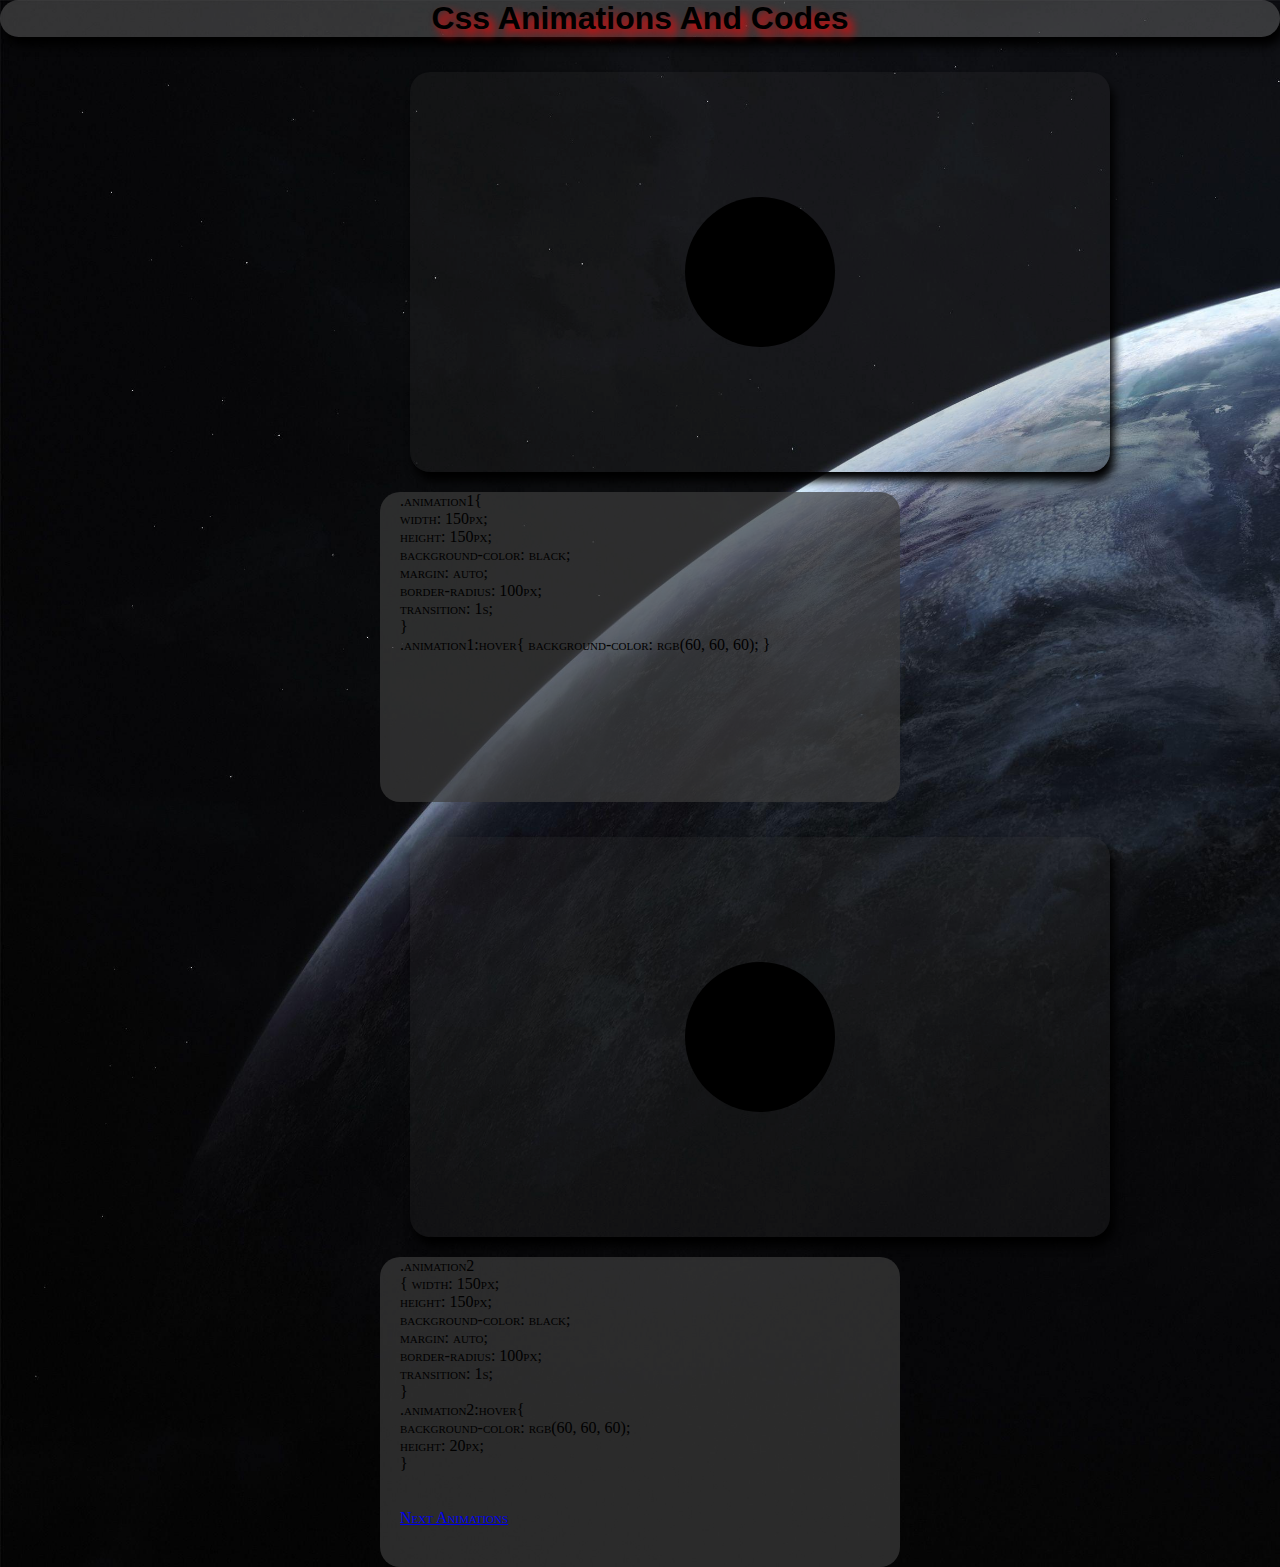
<file: index.html>
<html>
<head>
<title>Css Animation</title>
<link rel="stylesheet" href="style.css">
</head>


<body>

  <div class="navbar">
    <h1>
      Css Animations And Codes
    </h1>
  </div>
<div class="box1">
<div class="animation1"></div>


</div>
<div class="codes1"><p>

.animation1{<br/>
   width: 150px;<br/>
   height: 150px;<br/>
  background-color: black;<br/>
margin: auto;<br/>
border-radius: 100px;<br/>
transition: 1s;<br/>
}<br/>


.animation1:hover{
  background-color: rgb(60, 60, 60);
}</p></div>


<div class="box2">
<div class="animation2"></div>
</div>
<div class="codes2"><p>
  .animation2<br/>{
     width: 150px;<br/>
     height: 150px;<br/>
    background-color: black;<br/>
  margin: auto;<br/>
  border-radius: 100px;<br/>
  transition: 1s;<br/>
  }<br/>


  .animation2:hover{<br/>
    background-color: rgb(60, 60, 60);<br/>
    height: 20px;<br/>
  }<br/><br/><br/>
  <a href="index1.html">Next Animations</a>

</p></div>

  </body>

</html>
</file>
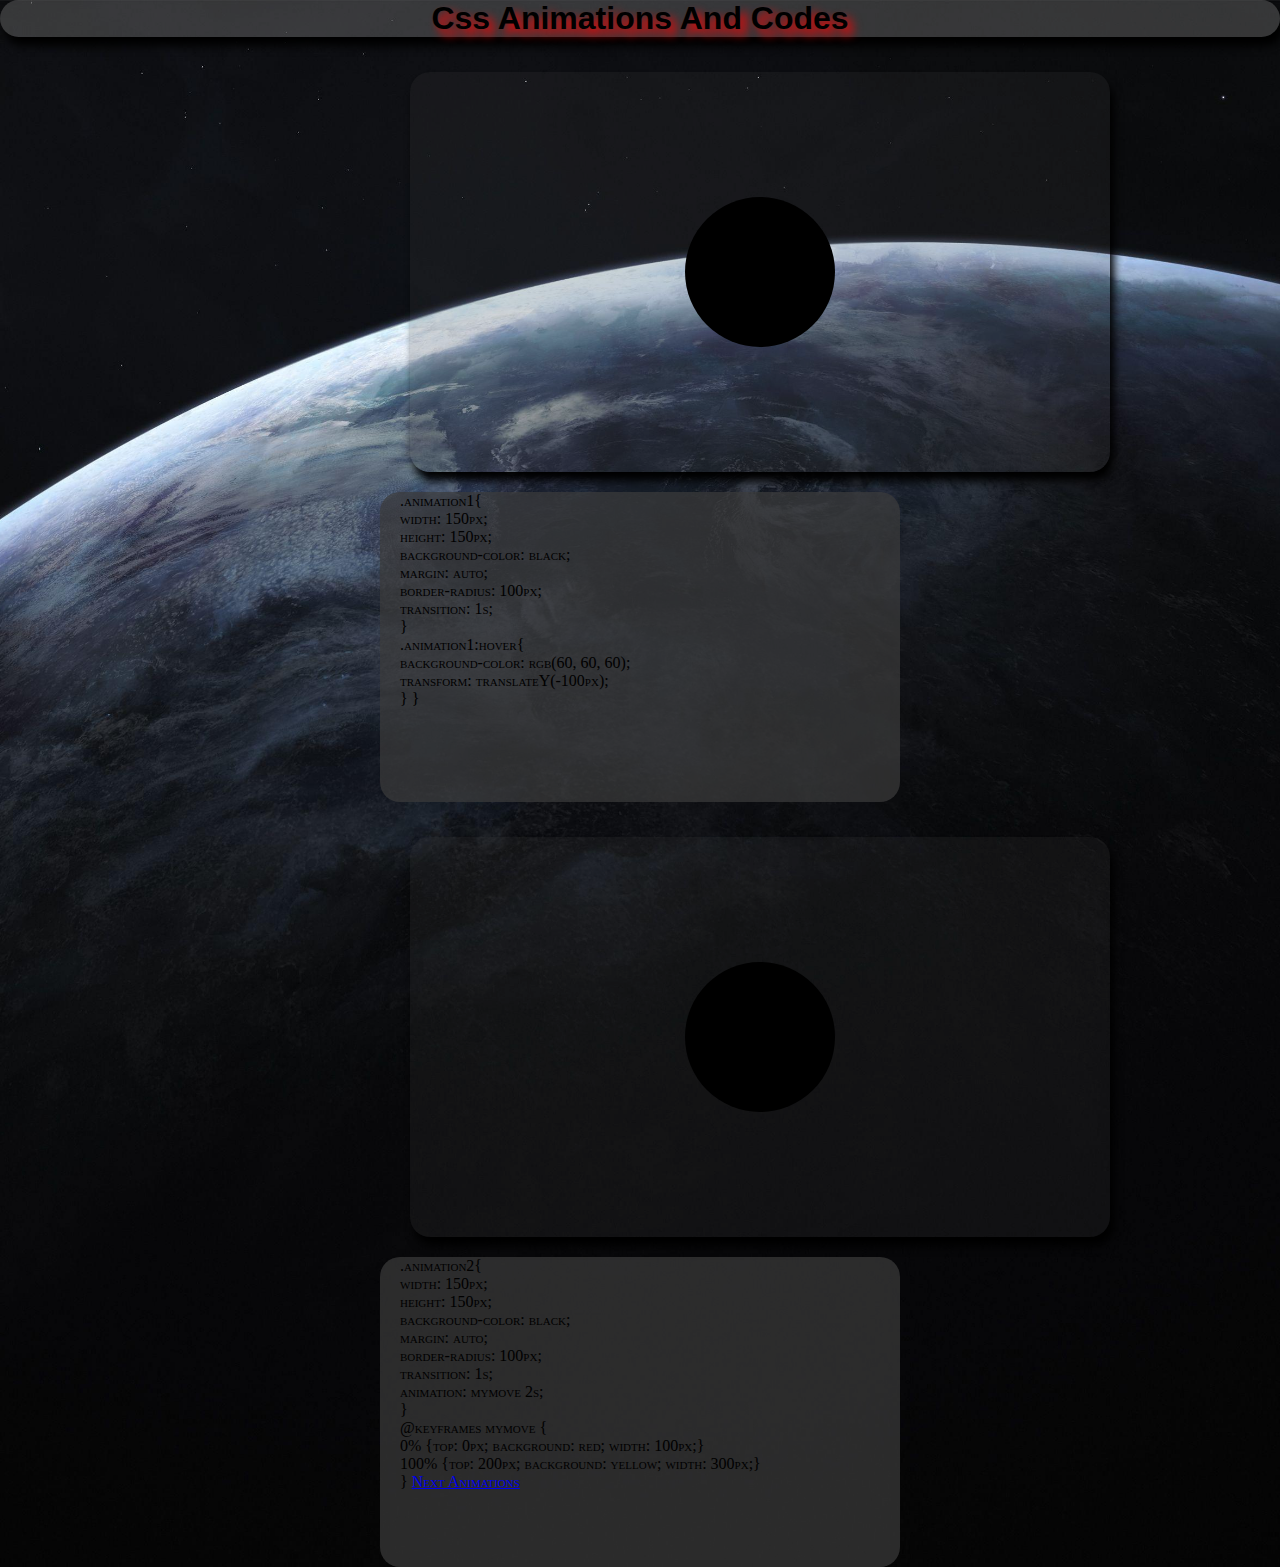
<file: index1.html>
<html>
<head>
<title>Css Animation</title>

<style>
  body{
    background-image: url(resim.jpg);
    background-repeat: no-repeat;
    background-size: cover;
    background-position: center;
  }

  *{
    margin:0;
    padding:0;
  }

  .navbar{
    width:100%;
    height:auto;
    background-color:rgba(120, 120, 120, 0.4);
    border-radius:30px;
    box-shadow: 4px 9px 10px black;


  }

  h1{
    text-align:center;
    font-family: "Gill Sans", sans-serif;
    text-shadow: 6px 6px 10px red;

  }
  .box1{
    width:700px;
    height: 400px;
    background-color:rgb(60, 60, 60, 0.2);
    margin-left: 32%;
    margin-top: 35px;
    border-radius:20px;
      box-shadow: 4px 9px 10px black;
      display: flex;

  }

  .animation1{
     width: 150px;
     height: 150px;
    background-color: black;
  margin: auto;
  border-radius: 100px;
  transition: 1s;

  }


  .animation1:hover{
    background-color: rgb(60, 60, 60);
    transform: translateY(-100px);
  }

  .codes1{
    width: 500px;
    height: 310px;
    background-color:rgb(60, 60, 60, 0.7);
    margin: auto;
    margin-top: 20px;
    border-radius: 20px;
    padding-left: 20px;

  }
  p{
    font-variant: small-caps
  }



  .box2{
    width:700px;
    height: 400px;
    background-color:rgb(60, 60, 60, 0.2);
    margin-left: 32%;
    margin-top: 35px;
    border-radius:20px;
      box-shadow: 4px 9px 10px black;
      display: flex;

  }
  .animation2{
     width: 150px;
     height: 150px;
    background-color: black;
  margin: auto;
  border-radius: 100px;
  transition: 1s;
  animation: mymove 2s;

  }
  @keyframes mymove {
  0%   {top: 0px; background: red; width: 100px;}
  100% {top: 200px; background: yellow; width: 300px;}
}

  .codes2{
    width: 500px;
    height: 310px;
    background-color:rgb(60, 60, 60, 0.7);
    margin: auto;
    margin-top: 20px;
    border-radius: 20px;
    padding-left: 20px;

  }

 </style>
</head>


<body>

  <div class="navbar">
    <h1>
      Css Animations And Codes
    </h1>
  </div>
  <div class="box1">
  <div class="animation1"></div>


  </div>
  <div class="codes1"><p>

    .animation1{<br/>
       width: 150px;<br/>
       height: 150px;<br/>
      background-color: black;<br/>
    margin: auto;<br/>
    border-radius: 100px;<br/>
    transition: 1s;<br/>

    }<br/>


    .animation1:hover{<br/>
      background-color: rgb(60, 60, 60);<br/>
      transform: translateY(-100px);<br/>
    }
  }</p></div>


  <div class="box2">
  <div class="animation2"></div>
  </div>
  <div class="codes2"><p>
    .animation2{<br/>
       width: 150px;<br/>
       height: 150px;<br/>
      background-color: black;<br/>
    margin: auto;<br/>
    border-radius: 100px;<br/>
    transition: 1s;<br/>
    animation: mymove 2s;<br/>

    }<br/>
    @keyframes mymove {<br/>
    0%   {top: 0px; background: red; width: 100px;}<br/>
    100% {top: 200px; background: yellow; width: 300px;}<br/>
  }
    <a href="index2.html">Next Animations</a>

  </p></div>

  </body>
  </html>
</file>
<file: style.css>
body{
  background-image: url(resim.jpg);
  background-repeat: no-repeat;
  background-size: cover;
}

*{
  margin:0;
  padding:0;
}

.navbar{
  width:100%;
  height:auto;
  background-color:rgba(120, 120, 120, 0.4);
  border-radius:30px;
  box-shadow: 4px 9px 10px black;


}

h1{
  text-align:center;
  font-family: "Gill Sans", sans-serif;
  text-shadow: 6px 6px 10px red;

}
.box1{
  width:700px;
  height: 400px;
  background-color:rgb(60, 60, 60, 0.2);
  margin-left: 32%;
  margin-top: 35px;
  border-radius:20px;
    box-shadow: 4px 9px 10px black;
    display: flex;

}

.animation1{
   width: 150px;
   height: 150px;
  background-color: black;
margin: auto;
border-radius: 100px;
transition: 1s;

}


.animation1:hover{
  background-color: rgb(60, 60, 60);
}

.codes1{
  width: 500px;
  height: 310px;
  background-color:rgb(60, 60, 60, 0.7);
  margin: auto;
  margin-top: 20px;
  border-radius: 20px;
  padding-left: 20px;

}
p{
  font-variant: small-caps
}



.box2{
  width:700px;
  height: 400px;
  background-color:rgb(60, 60, 60, 0.2);
  margin-left: 32%;
  margin-top: 35px;
  border-radius:20px;
    box-shadow: 4px 9px 10px black;
    display: flex;

}
.animation2{
   width: 150px;
   height: 150px;
  background-color: black;
margin: auto;
border-radius: 100px;
transition: 1s;

}


.animation2:hover{
  background-color: rgb(60, 60, 60);
  height: 20px;
}
.codes2{
  width: 500px;
  height: 310px;
  background-color:rgb(60, 60, 60, 0.7);
  margin: auto;
  margin-top: 20px;
  border-radius: 20px;
  padding-left: 20px;

}
</file>
